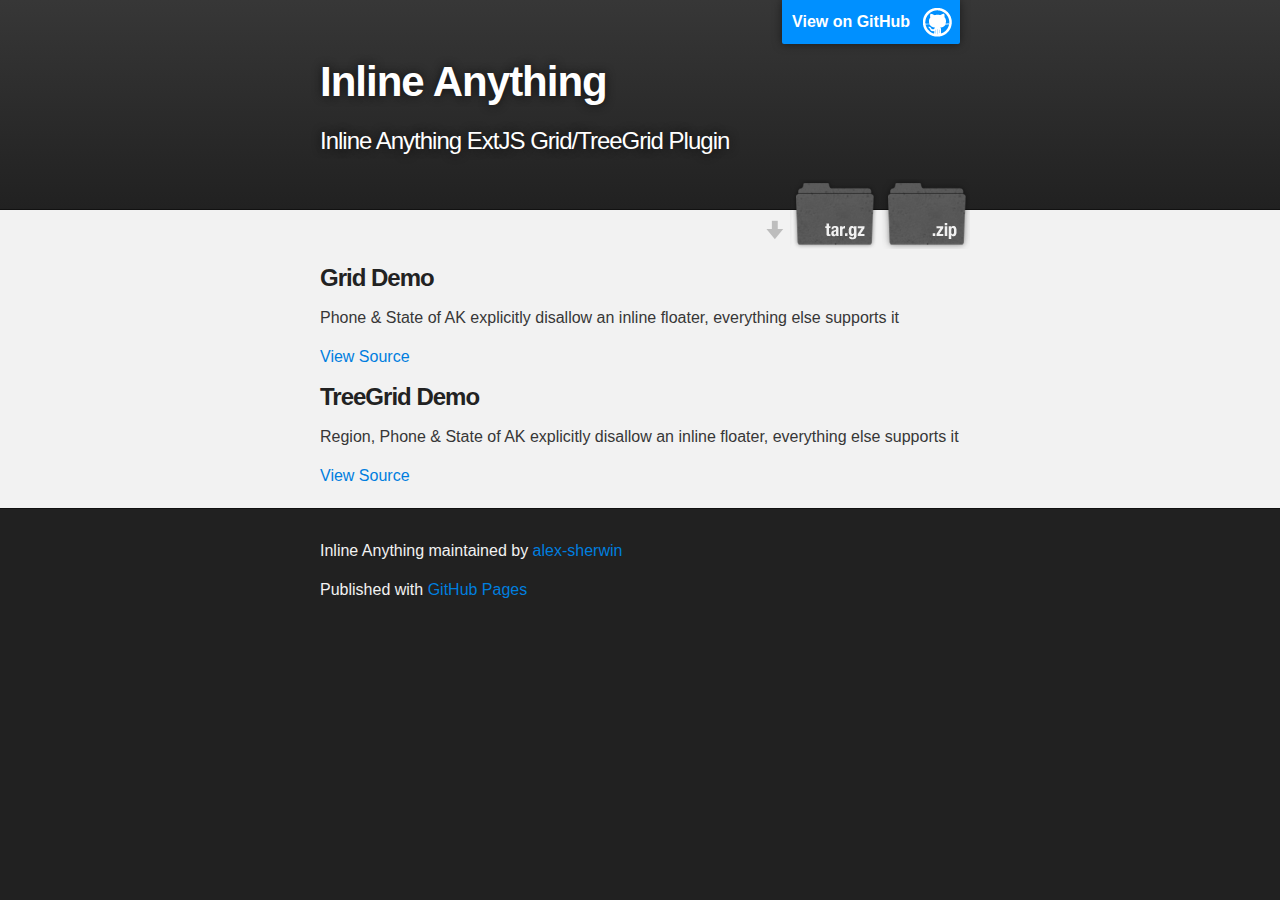
<file: index.html>
<!DOCTYPE html>
<html>

  <head>
    <meta charset="utf-8" />
    <meta http-equiv="X-UA-Compatible" content="chrome=1" />
    <meta name="description" content="Inline Anything : Inline Anything ExtJS Grid/TreeGrid Plugin" />
    

    <link rel="stylesheet" href="https://extjs.cachefly.net/ext-4.1.1-gpl/resources/css/ext-all.css">
      <link rel="stylesheet" href="css/inlineanything.css">

        <script src="https://extjs.cachefly.net/ext-4.1.1-gpl/ext-all-debug.js"></script>
        <script src="js/grid.js"></script>
        <script src="js/treegrid.js"></script>

        
        <link rel="stylesheet" type="text/css" media="screen" href="stylesheets/stylesheet.css">
        

          <title>Inline Anything</title>
        </head>

        <body>

    <!-- HEADER -->
          <div id="header_wrap" class="outer">
            <header class="inner">
              <a id="forkme_banner" href="https://github.com/alex-sherwin/inlineanything">View on GitHub</a>

              <h1 id="project_title">Inline Anything</h1>
              <h2 id="project_tagline">Inline Anything ExtJS Grid/TreeGrid Plugin</h2>

              <section id="downloads">
                <a class="zip_download_link" href="https://github.com/alex-sherwin/inlineanything/zipball/master">Download this project as a .zip file</a>
                <a class="tar_download_link" href="https://github.com/alex-sherwin/inlineanything/tarball/master">Download this project as a tar.gz file</a>
              </section>
            </header>
          </div>

    <!-- MAIN CONTENT -->
          <div id="main_content_wrap" class="outer">
            <section id="main_content" class="inner">
              <h3>Grid Demo</h3>

              <p>Phone &amp; State of AK explicitly <b>disallow</b> an inline floater, everything else supports it</p>

              <div id="x-grid"></div>
              
              <a href="js/grid.js" target="_blank">View Source</a>
              
              <h3>TreeGrid Demo</h3>
              

              <p>Region, Phone &amp; State of AK explicitly <b>disallow</b> an inline floater, everything else supports it</p>

              <div id="x-treegrid"></div>
              
              <a href="js/treegrid.js" target="_blank">View Source</a>

            </section>
          </div>

    <!-- FOOTER  -->
          <div id="footer_wrap" class="outer">
            <footer class="inner">
              <p class="copyright">Inline Anything maintained by <a href="https://github.com/alex-sherwin">alex-sherwin</a>
              </p>
              <p>Published with <a href="http://pages.github.com">GitHub Pages</a>
              </p>
            </footer>
          </div>
    


        </body>
      </html>
</file>
<file: css/inlineanything.css>
.x-inlineanything {
  position: absolute !important;
  z-index: 1;
  zoom: 1;
  overflow: visible !important;
}

.x-inlineanything-header-t,
.x-inlineanything-header-r,
.x-inlineanything-header-b,
.x-inlineanything-header-l,
.x-inlineanything-header-c {
  position: absolute;
  overflow: hidden;
}

.x-inlineanything-header {
  position: absolute;
  bottom: -23px;
  padding: 4px;
  height: 24px;
}
  
.x-strict .x-ie7m .x-inlineanything-header {
  width: 192px;
  height: 24px;
}

.x-inlineanything-header-t,
.x-inlineanything-header-r,
.x-inlineanything-header-l {
  background-color: #99bce8;
}

.x-inlineanything-header-t,
.x-inlineanything-header-b {
  height: 1px;
}

.x-inlineanything-header-t {
  left: 0px;
  right: 0px;
  top: 0px;
}

.x-inlineanything-header-b {
  left: 1px;
  right: 1px;
  bottom: 0px;
  background-color: #eaf1fb;
}

.x-inlineanything-header-r,
.x-inlineanything-header-l {
  width: 1px;
  top: 0px;
  bottom: 0px;
}

.x-inlineanything-header-r {
  right: 0px;
}

.x-inlineanything-header-l {
  left: 0px;
}

.x-inlineanything-header-c {
  position: absolute;
  left: 0px;
  right: 0px;
  bottom: 0px;
  top: 0px;
  background-color: #eaf1fb;
  opacity: 0.55;
}
</file>
<file: stylesheets/stylesheet.css>
/*******************************************************************************
Slate Theme for Github Pages
by Jason Costello, @jsncostello
*******************************************************************************/

@import url(pygment_trac.css);

/*******************************************************************************
MeyerWeb Reset
*******************************************************************************/

html, body, div, span, applet, object, iframe,
h1, h2, h3, h4, h5, h6, p, blockquote, pre,
a, abbr, acronym, address, big, cite, code,
del, dfn, em, img, ins, kbd, q, s, samp,
small, strike, strong, sub, sup, tt, var,
b, u, i, center,
dl, dt, dd, ol, ul, li,
fieldset, form, label, legend,
table, caption, tbody, tfoot, thead, tr, th, td,
article, aside, canvas, details, embed,
figure, figcaption, footer, header, hgroup,
menu, nav, output, ruby, section, summary,
time, mark, audio, video {
  margin: 0;
  padding: 0;
  border: 0;
  font: inherit;
  vertical-align: baseline;
}

/* HTML5 display-role reset for older browsers */
article, aside, details, figcaption, figure,
footer, header, hgroup, menu, nav, section {
  display: block;
}

ol, ul {
  list-style: none;
}

blockquote, q {
}

table {
  border-collapse: collapse;
  border-spacing: 0;
}

a:focus {
  outline: none;
}

/*******************************************************************************
Theme Styles
*******************************************************************************/

body {
  box-sizing: border-box;
  color:#373737;
  background: #212121;
  font-size: 16px;
  font-family: 'Myriad Pro', Calibri, Helvetica, Arial, sans-serif;
  line-height: 1.5;
  -webkit-font-smoothing: antialiased;
}

h1, h2, h3, h4, h5, h6 {
  margin: 10px 0;
  font-weight: 700;
  color:#222222;
  font-family: 'Lucida Grande', 'Calibri', Helvetica, Arial, sans-serif;
  letter-spacing: -1px;
}

h1 {
  font-size: 36px;
  font-weight: 700;
}

h2 {
  padding-bottom: 10px;
  font-size: 32px;
  background: url('../images/bg_hr.png') repeat-x bottom;
}

h3 {
  font-size: 24px;
}

h4 {
  font-size: 21px;
}

h5 {
  font-size: 18px;
}

h6 {
  font-size: 16px;
}

p {
  margin: 10px 0 15px 0;
}

footer p {
  color: #f2f2f2;
}

a {
  text-decoration: none;
  color: #007edf;
  text-shadow: none;

  transition: color 0.5s ease;
  transition: text-shadow 0.5s ease;
  -webkit-transition: color 0.5s ease;
  -webkit-transition: text-shadow 0.5s ease;
  -moz-transition: color 0.5s ease;
  -moz-transition: text-shadow 0.5s ease;
  -o-transition: color 0.5s ease;
  -o-transition: text-shadow 0.5s ease;
  -ms-transition: color 0.5s ease;
  -ms-transition: text-shadow 0.5s ease;
}

#main_content a:hover {
  color: #0069ba;
  text-shadow: #0090ff 0px 0px 2px;
}

footer a:hover {
  color: #43adff;
  text-shadow: #0090ff 0px 0px 2px;
}

em {
  font-style: italic;
}

strong {
  font-weight: bold;
}

pre, code {
  width: 100%;
  color: #222;
  background-color: #fff;

  font-family: Monaco, "Bitstream Vera Sans Mono", "Lucida Console", Terminal, monospace;
  font-size: 14px;

  border-radius: 2px;
  -moz-border-radius: 2px;
  -webkit-border-radius: 2px;



}

pre {
  width: 100%;
  padding: 10px;
  box-shadow: 0 0 10px rgba(0,0,0,.1);
  overflow: auto;
}

code {
  padding: 3px;
  margin: 0 3px;
  box-shadow: 0 0 10px rgba(0,0,0,.1);
}

pre code {
  display: block;
  box-shadow: none;
}

blockquote {
  color: #666;
  margin-bottom: 20px;
  padding: 0 0 0 20px;
  border-left: 3px solid #bbb;
}

ul, ol, dl {
  margin-bottom: 15px
}

ul li {
  list-style: inside;
  padding-left: 20px;
}

ol li {
  list-style: decimal inside;
  padding-left: 20px;
}

dl dt {
  font-weight: bold;
}

dl dd {
  padding-left: 20px;
  font-style: italic;
}

dl p {
  padding-left: 20px;
  font-style: italic;
}

hr {
  height: 1px;
  margin-bottom: 5px;
  border: none;
  background: url('../images/bg_hr.png') repeat-x center;
}



form {
  background: #f2f2f2;
  padding: 20px;
}

/*******************************************************************************
Full-Width Styles
*******************************************************************************/

.outer {
  width: 100%;
}

.inner {
  position: relative;
  max-width: 640px;
  padding: 20px 10px;
  margin: 0 auto;
}

#forkme_banner {
  display: block;
  position: absolute;
  top:0;
  right: 10px;
  z-index: 10;
  padding: 10px 50px 10px 10px;
  color: #fff;
  background: url('../images/blacktocat.png') #0090ff no-repeat 95% 50%;
  font-weight: 700;
  box-shadow: 0 0 10px rgba(0,0,0,.5);
  border-bottom-left-radius: 2px;
  border-bottom-right-radius: 2px;
}

#header_wrap {
  background: #212121;
  background: -moz-linear-gradient(top, #373737, #212121);
  background: -webkit-linear-gradient(top, #373737, #212121);
  background: -ms-linear-gradient(top, #373737, #212121);
  background: -o-linear-gradient(top, #373737, #212121);
  background: linear-gradient(top, #373737, #212121);
}

#header_wrap .inner {
  padding: 50px 10px 30px 10px;
}

#project_title {
  margin: 0;
  color: #fff;
  font-size: 42px;
  font-weight: 700;
  text-shadow: #111 0px 0px 10px;
}

#project_tagline {
  color: #fff;
  font-size: 24px;
  font-weight: 300;
  background: none;
  text-shadow: #111 0px 0px 10px;
}

#downloads {
  position: absolute;
  width: 210px;
  z-index: 10;
  bottom: -40px;
  right: 0;
  height: 70px;
  background: url('../images/icon_download.png') no-repeat 0% 90%;
}

.zip_download_link {
  display: block;
  float: right;
  width: 90px;
  height:70px;
  text-indent: -5000px;
  overflow: hidden;
  background: url(../images/sprite_download.png) no-repeat bottom left;
}

.tar_download_link {
  display: block;
  float: right;
  width: 90px;
  height:70px;
  text-indent: -5000px;
  overflow: hidden;
  background: url(../images/sprite_download.png) no-repeat bottom right;
  margin-left: 10px;
}

.zip_download_link:hover {
  background: url(../images/sprite_download.png) no-repeat top left;
}

.tar_download_link:hover {
  background: url(../images/sprite_download.png) no-repeat top right;
}

#main_content_wrap {
  background: #f2f2f2;
  border-top: 1px solid #111;
  border-bottom: 1px solid #111;
}

#main_content {
  padding-top: 40px;
}

#footer_wrap {
  background: #212121;
}



/*******************************************************************************
Small Device Styles
*******************************************************************************/

@media screen and (max-width: 480px) {
  body {
    font-size:14px;
  }

  #downloads {
    display: none;
  }

  .inner {
    min-width: 320px;
    max-width: 480px;
  }

  #project_title {
  font-size: 32px;
  }

  h1 {
    font-size: 28px;
  }

  h2 {
    font-size: 24px;
  }

  h3 {
    font-size: 21px;
  }

  h4 {
    font-size: 18px;
  }

  h5 {
    font-size: 14px;
  }

  h6 {
    font-size: 12px;
  }

  code, pre {
    min-width: 320px;
    max-width: 480px;
    font-size: 11px;
  }

}
</file>
